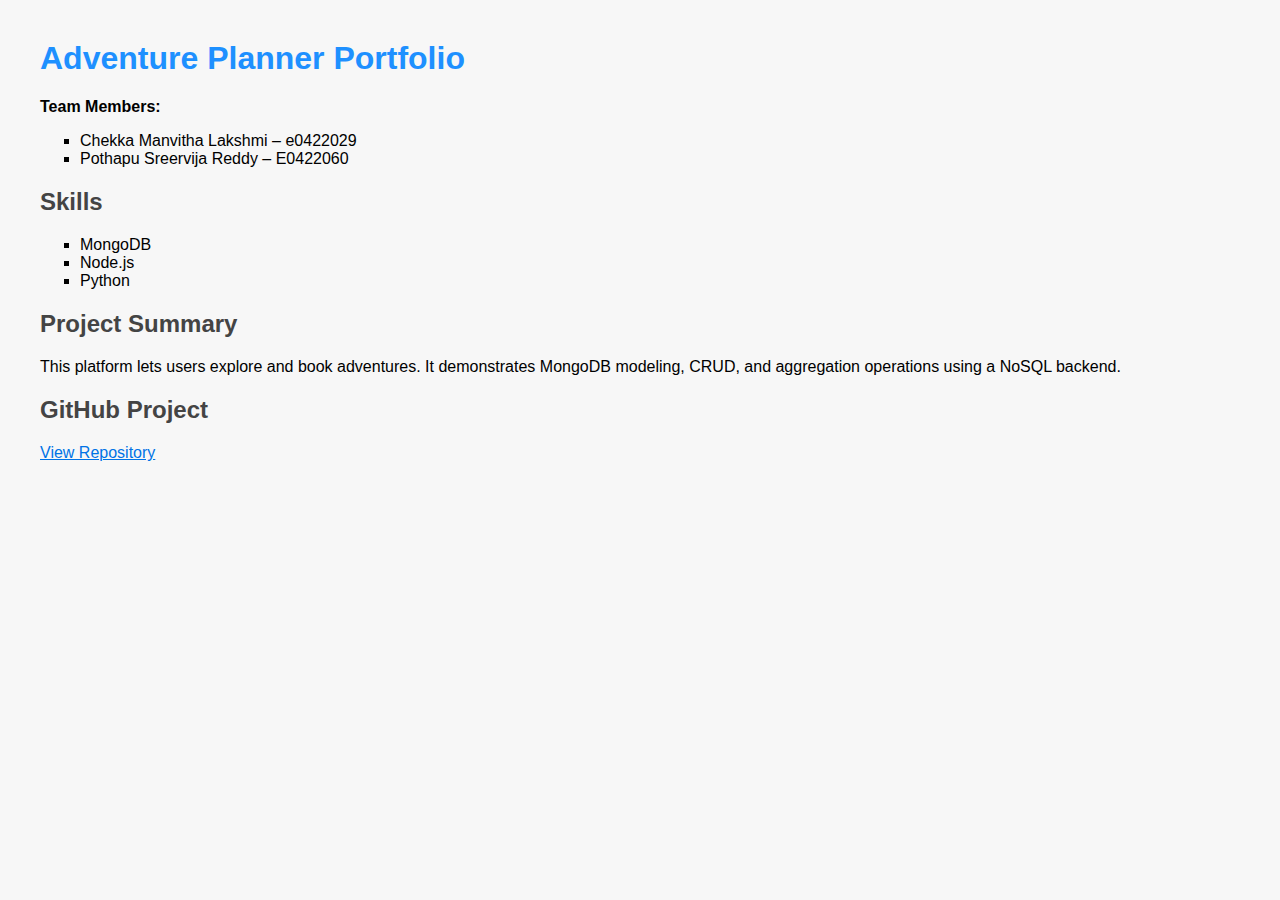
<file: index.html>
<!DOCTYPE html>
<html lang="en">
<head>
  <title>Adventure Planner – Portfolio</title>
  <link rel="stylesheet" href="style.css" />
</head>
<body>
  <h1>Adventure Planner Portfolio</h1>
  <p><strong>Team Members:</strong></p>
  <ul>
    <li>Chekka Manvitha Lakshmi – e0422029</li>
    <li>Pothapu Sreervija Reddy – E0422060</li>
  </ul>

  <h2>Skills</h2>
  <ul>
    <li>MongoDB</li>
    <li>Node.js</li>
    <li>Python</li>
  </ul>

  <h2>Project Summary</h2>
  <p>This platform lets users explore and book adventures. It demonstrates MongoDB modeling, CRUD, and aggregation operations using a NoSQL backend.</p>

  <h2>GitHub Project</h2>
  <a href="https://github.com/sree22114/Adventure_Planner_Platform" target="_blank">View Repository</a>
</body>
</html>
</file>
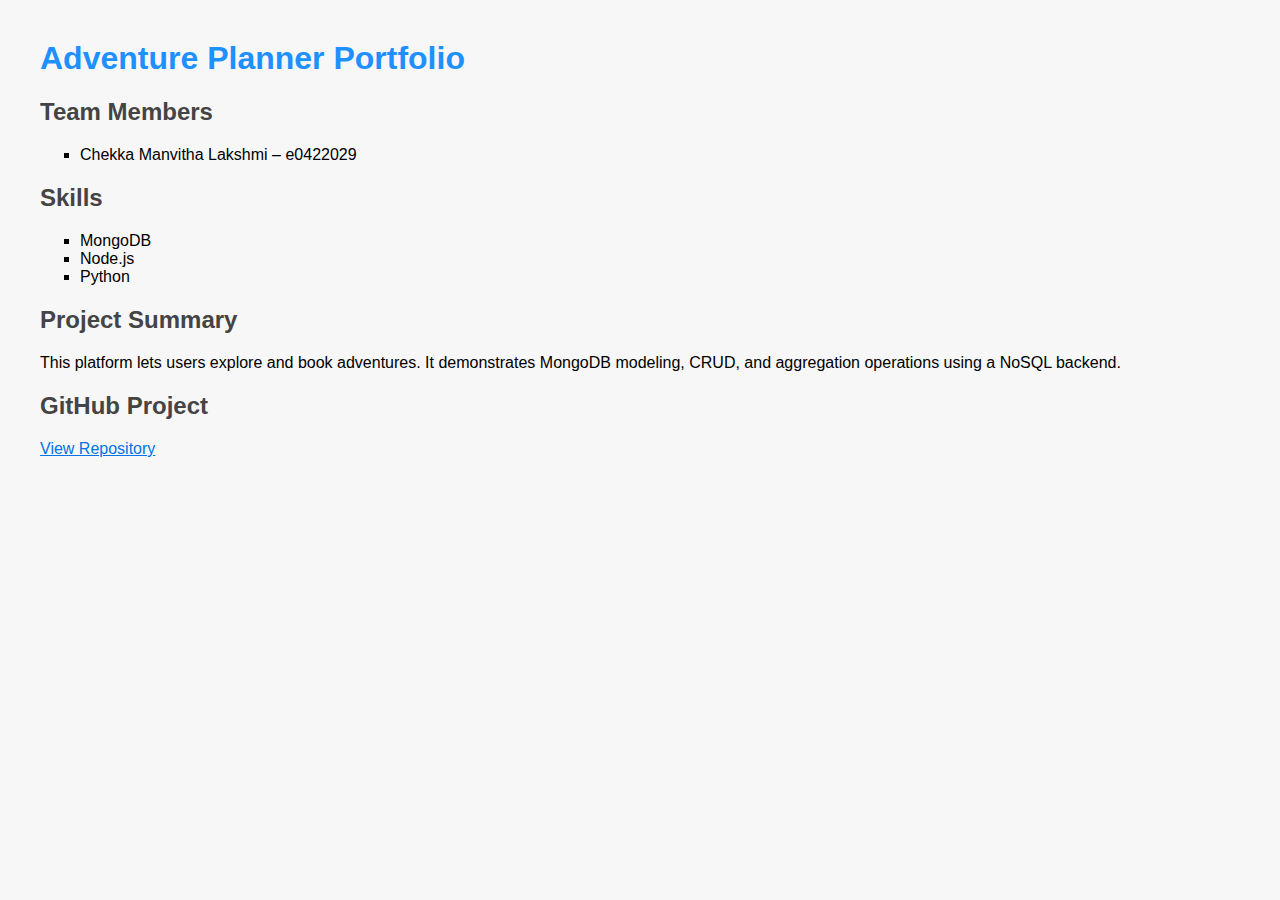
<file: Manvitha portiifolio.html>
<!DOCTYPE html>
<html lang="en">
<head>
  <meta charset="UTF-8" />
  <meta name="viewport" content="width=device-width, initial-scale=1.0"/>
  <title>Adventure Planner – Portfolio</title>
  <link rel="stylesheet" href="style.css" />
  <link href="https://fonts.googleapis.com/css2?family=Poppins:wght@400;600&display=swap" rel="stylesheet">
</head>
<body>
  <div class="container">
    <header>
      <h1>Adventure Planner Portfolio</h1>
    </header>

    <section class="card">
      <h2>Team Members</h2>
      <ul>
        <li>Chekka Manvitha Lakshmi – <span class="id">e0422029</span></li>
      </ul>
    </section>

    <section class="card">
      <h2>Skills</h2>
      <ul class="skills">
        <li>MongoDB</li>
        <li>Node.js</li>
        <li>Python</li>
      </ul>
    </section>

    <section class="card">
      <h2>Project Summary</h2>
      <p>This platform lets users explore and book adventures. It demonstrates MongoDB modeling, CRUD, and aggregation operations using a NoSQL backend.</p>
    </section>

    <section class="card">
      <h2>GitHub Project</h2>
      <a href="https://github.com/sree22114/Adventure_Planner_Platform" target="_blank" class="btn">View Repository</a>
    </section>
  </div>
</body>
</html>
</file>
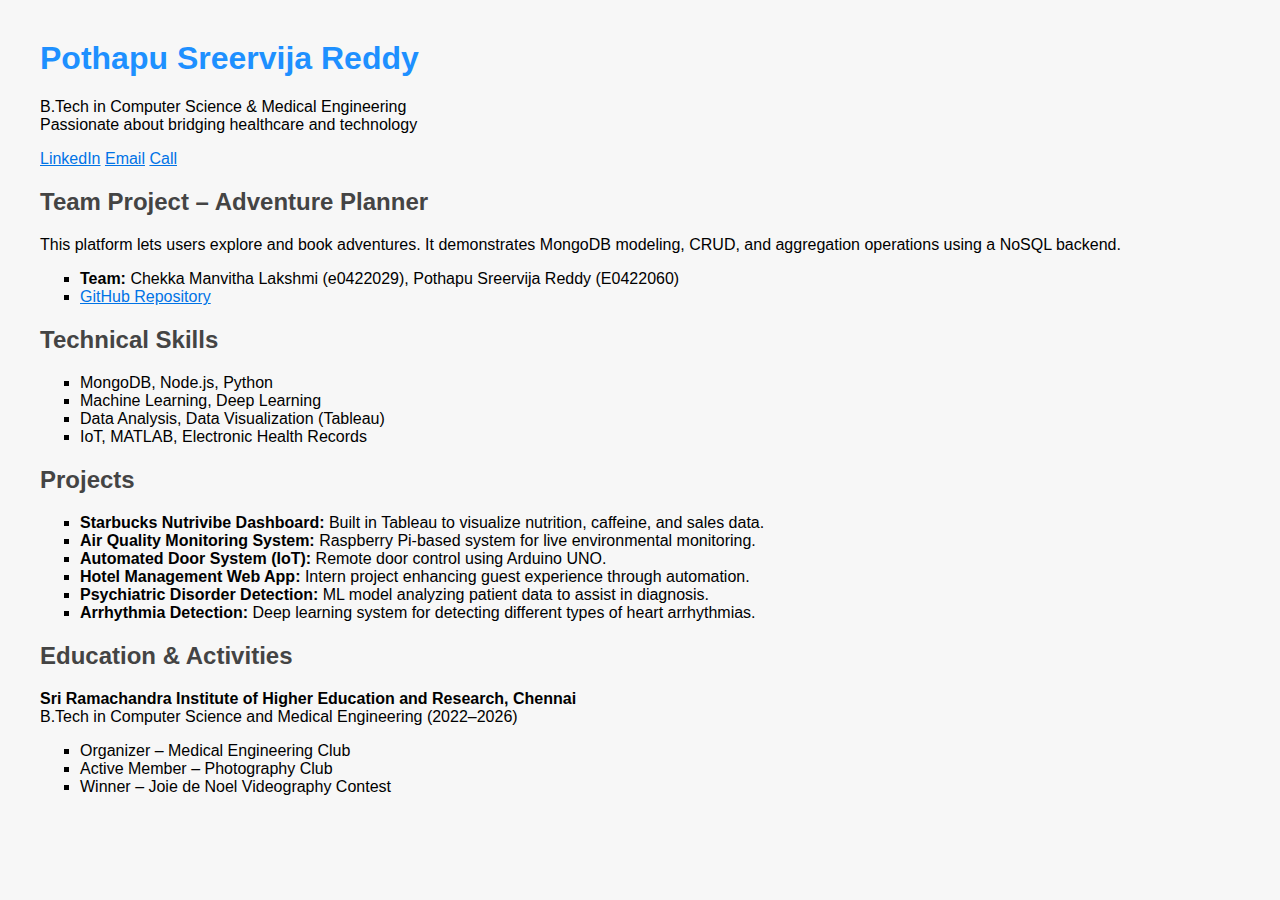
<file: SREERVIJA PORTFOLIO.html>
<!DOCTYPE html>
<html lang="en">
<head>
  <meta charset="UTF-8" />
  <meta name="viewport" content="width=device-width, initial-scale=1.0" />
  <title>Pothapu Sreervija Reddy – Portfolio</title>
  <link rel="stylesheet" href="style.css" />
</head>
<body>
  <header>
    <h1>Pothapu Sreervija Reddy</h1>
    <p>B.Tech in Computer Science & Medical Engineering<br>
    Passionate about bridging healthcare and technology</p>
    <div class="socials">
      <a href="https://www.linkedin.com/in/pothapu-sreervija-reddy-565a7a274/" target="_blank">LinkedIn</a>
      <a href="mailto:psreervija@gmail.com">Email</a>
      <a href="tel:+9189786913209">Call</a>
    </div>
  </header>

  <section>
    <h2>Team Project – Adventure Planner</h2>
    <p>This platform lets users explore and book adventures. It demonstrates MongoDB modeling, CRUD, and aggregation operations using a NoSQL backend.</p>
    <ul>
      <li><strong>Team:</strong> Chekka Manvitha Lakshmi (e0422029), Pothapu Sreervija Reddy (E0422060)</li>
      <li><a href="https://github.com/sree22114/Adventure_Planner_Platform" target="_blank">GitHub Repository</a></li>
    </ul>
  </section>

  <section>
    <h2>Technical Skills</h2>
    <ul>
      <li>MongoDB, Node.js, Python</li>
      <li>Machine Learning, Deep Learning</li>
      <li>Data Analysis, Data Visualization (Tableau)</li>
      <li>IoT, MATLAB, Electronic Health Records</li>
    </ul>
  </section>

  <section>
    <h2>Projects</h2>
    <ul>
      <li><strong>Starbucks Nutrivibe Dashboard:</strong> Built in Tableau to visualize nutrition, caffeine, and sales data.</li>
      <li><strong>Air Quality Monitoring System:</strong> Raspberry Pi-based system for live environmental monitoring.</li>
      <li><strong>Automated Door System (IoT):</strong> Remote door control using Arduino UNO.</li>
      <li><strong>Hotel Management Web App:</strong> Intern project enhancing guest experience through automation.</li>
      <li><strong>Psychiatric Disorder Detection:</strong> ML model analyzing patient data to assist in diagnosis.</li>
      <li><strong>Arrhythmia Detection:</strong> Deep learning system for detecting different types of heart arrhythmias.</li>
    </ul>
  </section>

  <section>
    <h2>Education & Activities</h2>
    <p><strong>Sri Ramachandra Institute of Higher Education and Research, Chennai</strong><br>
    B.Tech in Computer Science and Medical Engineering (2022–2026)</p>
    <ul>
      <li>Organizer – Medical Engineering Club</li>
      <li>Active Member – Photography Club</li>
      <li>Winner – Joie de Noel Videography Contest</li>
    </ul>
  </section>
</body>
</html>
</file>
<file: style.css>
body {
  font-family: Arial, sans-serif;
  background-color: #f7f7f7;
  margin: 40px;
}
h1 {
  color: #1e90ff;
}
h2 {
  color: #444;
  margin-top: 20px;
}
ul {
  list-style-type: square;
}
p, li, a {
  font-size: 16px;
}
a {
  color: #0073e6;
}
</file>
